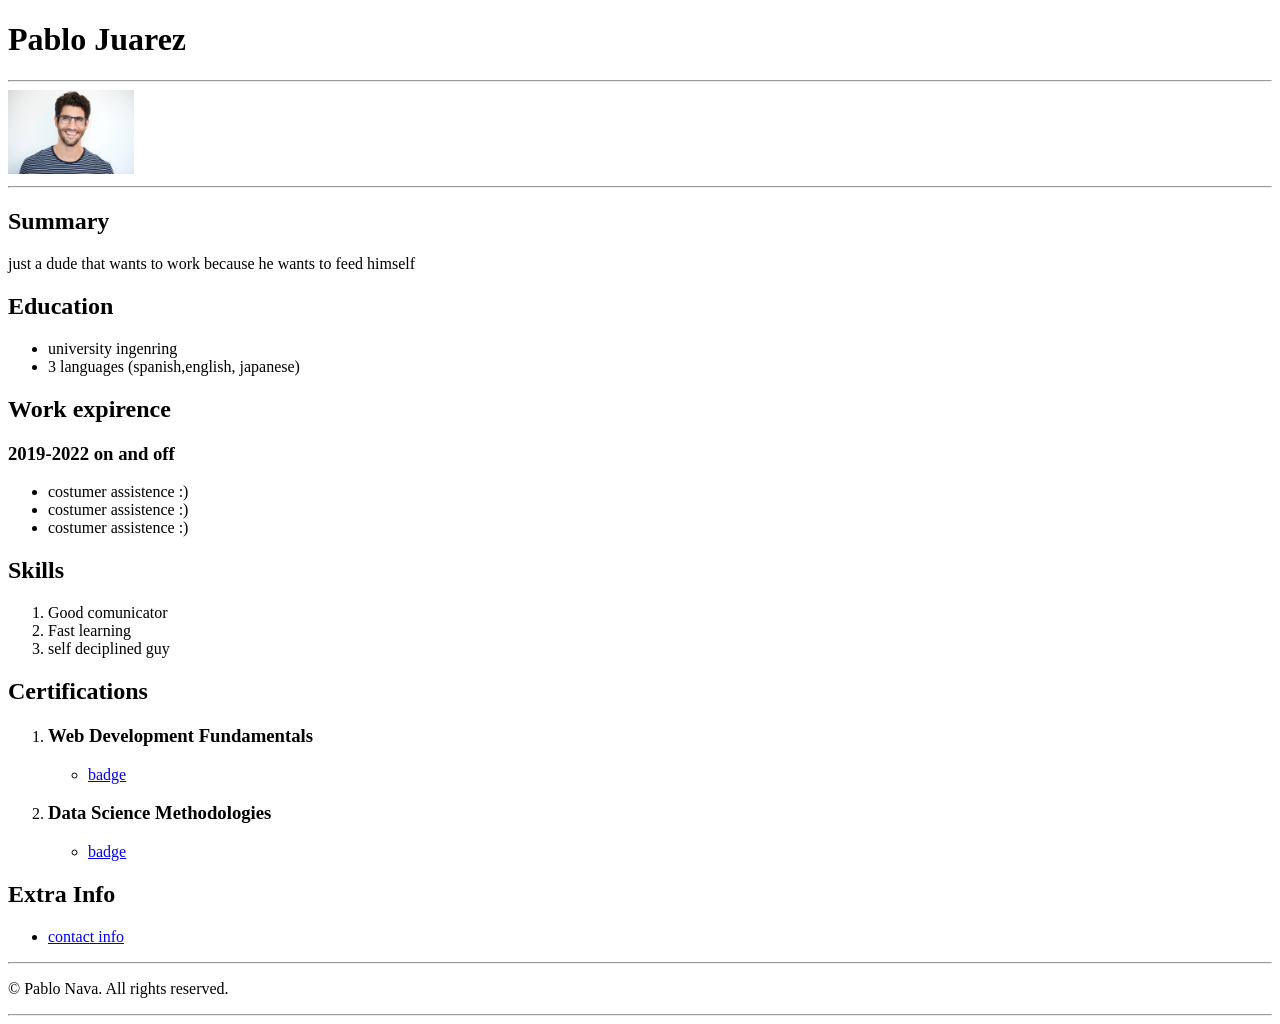
<file: index.html>
<!DOCTYPE html>
<html lang="en">
  <head>
    <meta charset="UTF-8" />
    <meta name="viewport" content="width=device-width, initial-scale=1.0" />
    <link rel="stylesheet" href="./extra/style.css" />
    <title>My Resume</title>
  </head>
  <body>
    <h1>Pablo Juarez</h1>
    <hr />
    <a
      href="https://github.com/Daniolbap/hellou/settings/pages"
      target="_blank"
    >
      <img
        src="/img/istockphoto-1019368574-612x612.jpg"
        alt="photo of a dude"
      />
    </a>
    <hr />
    <h2>Summary</h2>
    <p>just a dude that wants to work because he wants to feed himself</p>
    <h2>Education</h2>
    <ul>
      <li>university ingenring</li>
      <li>3 languages (spanish,english, japanese)</li>
    </ul>
    <h2>Work expirence</h2>
    <h3>2019-2022 on and off</h3>
    <ul>
      <li>costumer assistence :)</li>
      <li>costumer assistence :)</li>
      <li>costumer assistence :)</li>
    </ul>
    <h2>Skills</h2>
    <ol>
      <li>Good comunicator</li>
      <li>Fast learning</li>
      <li>self deciplined guy</li>
    </ol>
    <h2>Certifications</h2>
    <ol>
      <li><h3>Web Development Fundamentals</h3></li>
      <ul>
        <li>
          <a
            href="https://www.credly.com/badges/85d03d40-c249-4d18-b21f-4d27082ea476/public_urls"
            >badge</a
          >
        </li>
      </ul>
      <li><h3>Data Science Methodologies</h3></li>
      <ul>
        <li>
          <a
            href="https://www.credly.com/badges/0822f9fd-339b-4482-86e2-b842432d3bf4/public_url"
            >badge</a
          >
        </li>
      </ul>
    </ol>
    <h2>Extra Info</h2>
    <ul>
      <li><a href="./extra/info.html">contact info</a></li>
    </ul>
    <hr />
    <footer>
      <p>© Pablo Nava. All rights reserved.</p>
    </footer>
    <hr />
  </body>
</html>
</file>
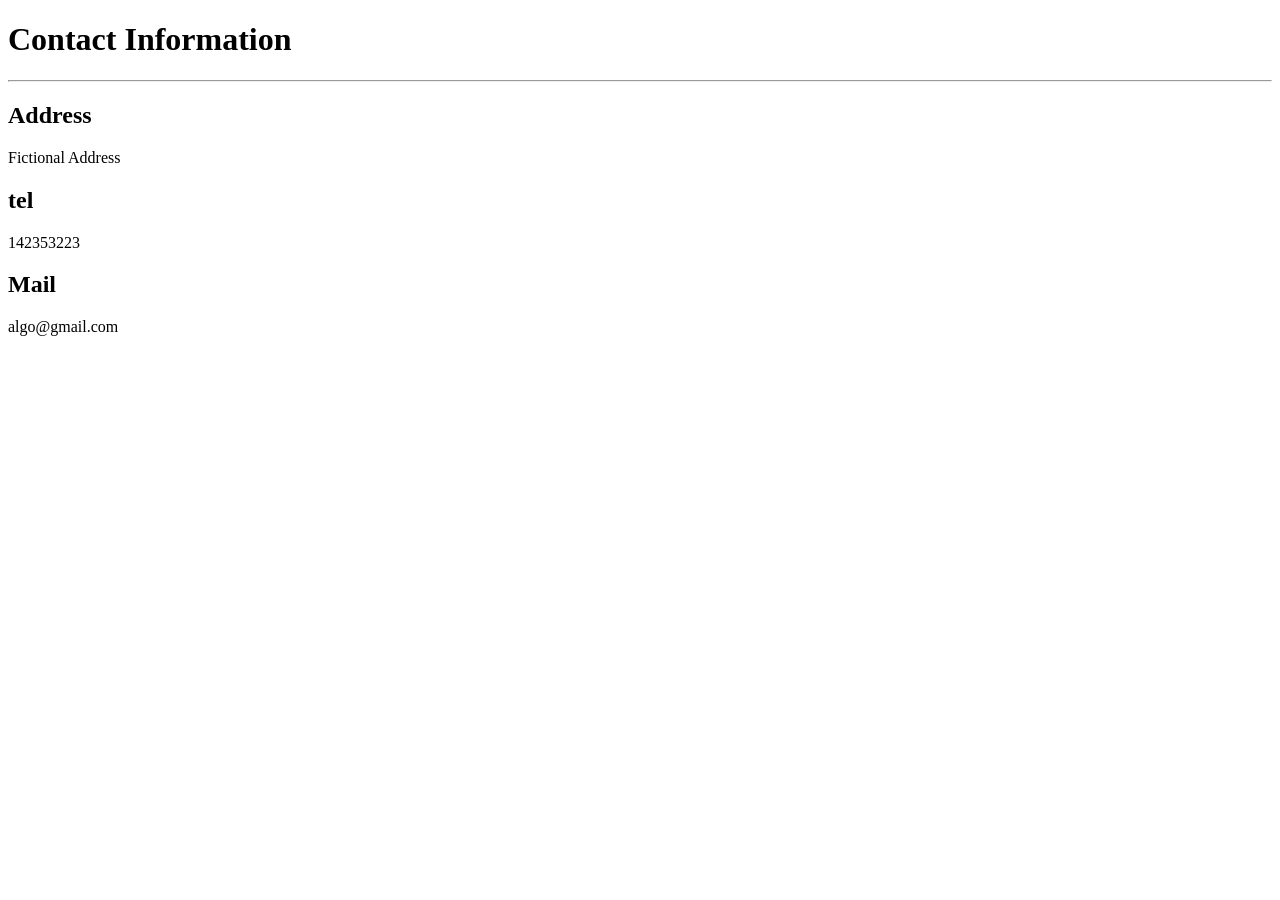
<file: extra/info.html>
<!DOCTYPE html>
<html lang="en">
  <head>
    <meta charset="UTF-8" />
    <meta name="viewport" content="width=device-width, initial-scale=1.0" />
    <title>info</title>
  </head>
  <body>
    <h1>Contact Information</h1>
    <hr />
    <h2>Address</h2>
    <p>Fictional Address</p>
    <h2>tel</h2>
    <p>142353223</p>
    <h2>Mail</h2>
    <p>algo@gmail.com</p>
  </body>
</html>
</file>
<file: extra/style.css>
img {
  max-width: 10%;
  max-height: 10%;
}
</file>
